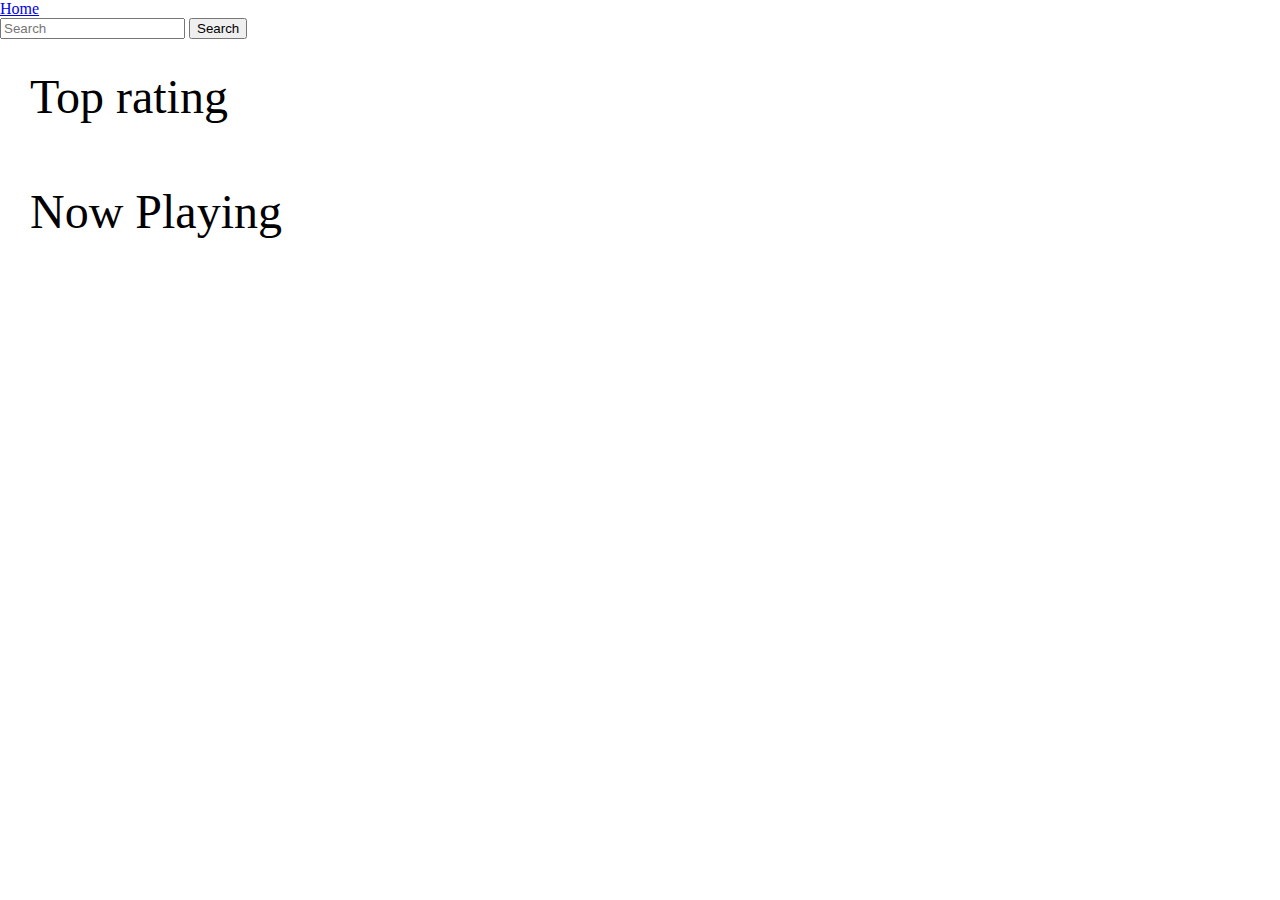
<file: index.html>
<!DOCTYPE html>
<!--
Ho va ten   : Bùi Thanh Uy
MSSV        : 18120645
-->
<html>

<head>
    <meta charset="UTF-8" />
    <meta http-equiv="X-UA-Compatible" content="IE=edge" />
    <meta name="viewport" content="width=device-width, initial-scale=1.0" />
    <meta charset="utf-8">
    <title>Movies Info</title>
    <meta name="viewport" content="width=device-width, initial-scale=1">
    <script src="https://ajax.googleapis.com/ajax/libs/jquery/3.5.1/jquery.min.js"></script>
   
    
    <!-- JavaScript Bundle with Popper -->
    <script src="https://cdn.jsdelivr.net/npm/bootstrap@5.1.3/dist/js/bootstrap.bundle.min.js" integrity="sha384-ka7Sk0Gln4gmtz2MlQnikT1wXgYsOg+OMhuP+IlRH9sENBO0LRn5q+8nbTov4+1p" crossorigin="anonymous"></script>
    <script src = "index.js"></script>
    <!-- CSS only -->
    <link href="https://cdn.jsdelivr.net/npm/bootstrap@5.1.3/dist/css/bootstrap.min.css" rel="stylesheet" integrity="sha384-1BmE4kWBq78iYhFldvKuhfTAU6auU8tT94WrHftjDbrCEXSU1oBoqyl2QvZ6jIW3" crossorigin="anonymous">
    <link rel="stylesheet" href="index.css">
</head>


<body>
  <div class="container">
    <div class="row">
      <div class="col-md .-mb-3">
        <nav class="navbar navbar-light bg-light">
          <a href="index.html" class="navbar-brand">Home</a>
          <form class="form-inline">
            <input id="input" class="form-control mr-sm-2" type="search" placeholder="Search" aria-label="Search"/>
            <button class="btn btn-outline-success my-2 my-sm-0" type="submit" onclick="search();return false">Search</button>
          </form>
        </nav>
      </div>
    </div>
    <div class="row" style="margin:0;padding:30px;font-size:3rem">
      Top rating
    </div>
    <div class="row" id="toprate">
    </div>
    <div class="row" style="margin:0;padding:30px;font-size:3rem">
      Now Playing
    </div>
    <div class="row" id="nowplay">
    </div>
  </div>
    
  
</body>

</html>
</file>
<file: index.css>
body{
    width: 100%;
    margin: 0;
}
.card-deck .card {
    max-width: calc(25% - 30px);
}

.main{
    display: flex;
}
</file>
